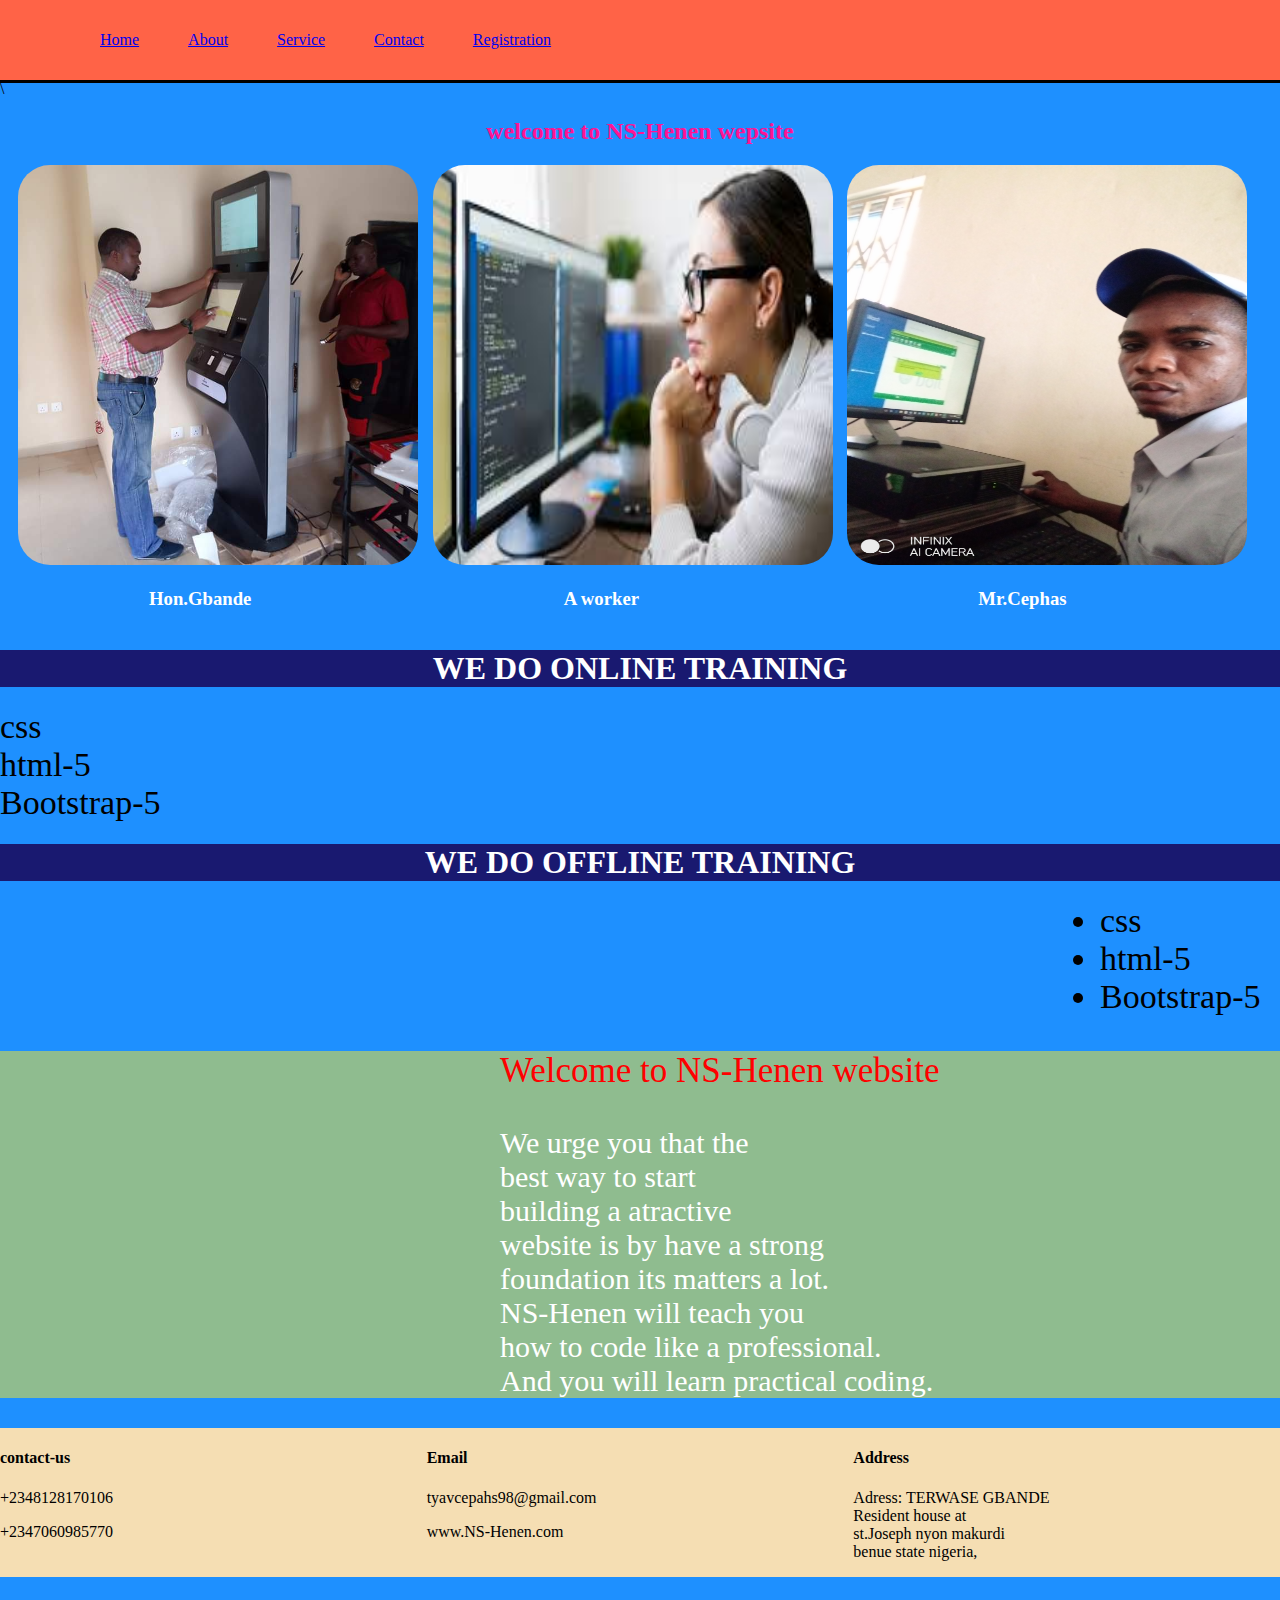
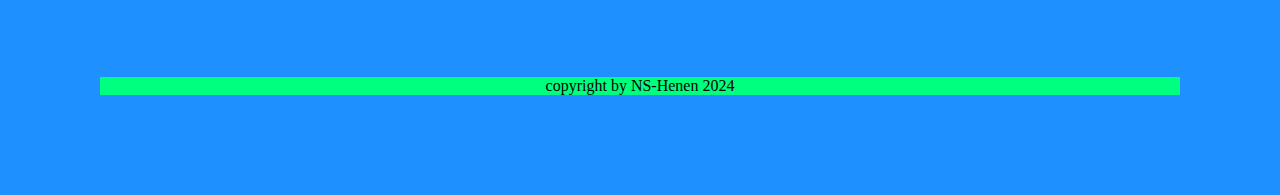
<file: my network/index.html>
<!DOCTYPE html>
<html lang="en">
<head>
    <meta charset="UTF-8">
    <meta http-equiv="X-UA-Compatible" content="IE=edge">
    <meta name="viewport" content="width= , initial-scale=1.0">
    <title>NS-Henen</title>
<link href="https://cdn.jsdelivr.net/npm/bootstrap@5.2.3/dist/css/bootstrap.min.css" rel="stylesheet" integrity="sha384-rbsA2VBKQhggwzxH7pPCaAqO46MgnOM80zW1RWuH61DGLwZJEdK2Kadq2F9CUG65" crossorigin="anonymous">
    <link rel="stylesheet" href="style.css">
</head>
<body>
    <!--navigation-->
    <nav>
        <ul>
            <li><a href="index.html" class="active">Home</a></li>
            <li><a href="About-us.html" target="_blank">About</a></li>
            <li><a href="Service.html">Service</a></li>
            <li><a href="Contact.html">Contact</a></li>
            <li id="Registration"><a href="Registration.html">Registration</a></li>
       </ul>
    </nav>
    <!--the end of navgation-->\
    <h2>welcome to NS-Henen wepsite</h2>
    <!--images-->
    <section>
        <div class="images-img">
          <div class="first-image">
            <img style="width: 400px; height=400px; border-radius: 2em" src="images/picture1.jpg.jpg" alt="gbande">
            <h3>Hon.Gbande</h3>
          </div>
            <div class="second-image">
                <img style="width:400px; height:400px; border-radius: 2em;" src="images/picture7.jpg.jpeg" alt="student">
                <h3>A worker</h3>
            </div>
            <div class="third-image">
                <img style="width: 400px; height: 400px; border-radius: 2em;" src="images/picture6.jpg.jpg" alt="student2">
                <h3>Mr.Cephas</h3>
            </div>
        </div>
    </section>
    <!--the end images-->
    <section>
        <h1>WE DO ONLINE TRAINING</h1>
        <li style="font-size: 34px;">css</li>
        <li style="font-size: 34px;">html-5</li>
        <li style="font-size: 34px;">Bootstrap-5</li>
    </section>
    <section>
        <h1>WE DO OFFLINE TRAINING</h1>
        <li style="margin-left: 1100px; font-size: 34px;">css</li>
        <li style="margin-left: 1100px; font-size: 34px;">html-5</li>
        <li style="margin-left: 1100px; font-size: 34px;">Bootstrap-5</li>
    </section>
    <!--welcome adress-->
    <section>
        <div style="background-color: darkseagreen;" class="welcome-adress">
            <p style="font-size: 35px; margin-left: 500px; color: red;">Welcome to NS-Henen website</p>
          <p style="margin-left: 500px; font-size: 30px; color: white;">We urge you that the 
            <br> best way to start <br> building a atractive
              <br> website is by have a strong <br> foundation its matters a lot.
              <br> NS-Henen will teach you <br> how to code like a professional.
              <br> And you will learn practical coding.
          </p>
        </div> 
    </section>
    <!--end of welcome adress-->
     <!--footer-->
     <section>
        <footer>
            <div class="footer">
                 <div class="contact">
                     <h4>contact-us</h4>
                     <p>+2348128170106</p>
                     <p>+2347060985770</p>
                 </div>
               <div class="Email">
                    <h4>Email</h4>
                    <p>tyavcepahs98@gmail.com</p>
                    <p>www.NS-Henen.com</p> 
               </div>
               <div class="Address">
                    <h4>Address</h4>
                    <p>Adress: TERWASE GBANDE <br> Resident house 
                    at <br> st.Joseph nyon makurdi <br> benue state nigeria,</p>
               </div>
            </div>
        </footer>
     </section>
     <!--end of the footer-->
    <!--footer-down-->
    <section>
    <div class="footer-down">
        <p>copyright by NS-Henen 2024</p>
    </div>
</section>
<!--end of footer-down-->
<script src="https://cdn.jsdelivr.net/npm/bootstrap@5.2.3/dist/js/bootstrap.bundle.min.js" integrity="sha384-kenU1KFdBIe4zVF0s0G1M5b4hcpxyD9F7jL+jjXkk+Q2h455rYXK/7HAuoJl+0I4" crossorigin="anonymous"></script>
</body>
</html>
</file>
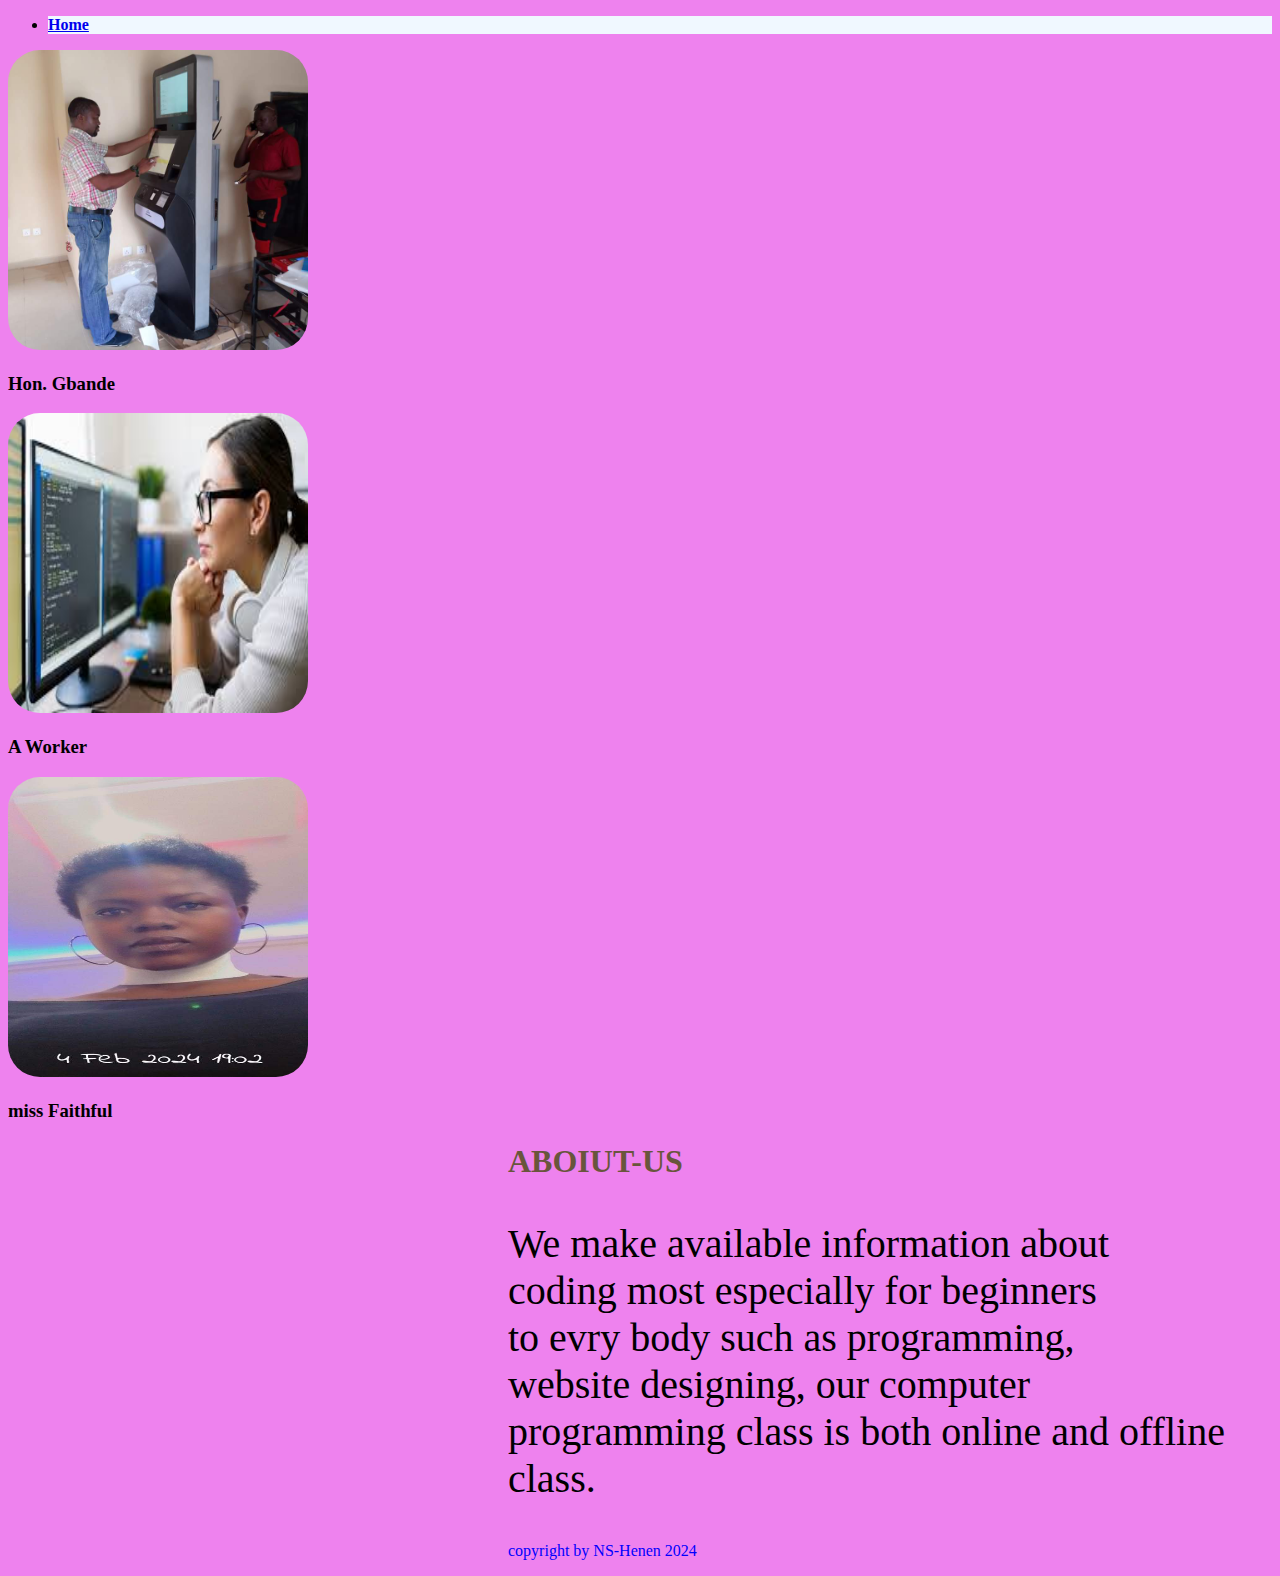
<file: my network/About-us.html>
<!DOCTYPE html>
<html lang="en">
<head>
    <meta charset="UTF-8">
    <meta http-equiv="X-UA-Compatible" content="IE=edge">
    <meta name="viewport" content="width=device-width, initial-scale=1.0">
    <title>About-us</title>
<link href="https://cdn.jsdelivr.net/npm/bootstrap@5.2.3/dist/css/bootstrap.min.css" rel="stylesheet" integrity="sha384-rbsA2VBKQhggwzxH7pPCaAqO46MgnOM80zW1RWuH61DGLwZJEdK2Kadq2F9CUG65" crossorigin="anonymous">
</head>
<body style="background-color: violet;">
    <nav>
        <ul>
            <li style="background-color: aliceblue;"><a href="index.html" class="active"><b>Home</b></a></li>
        </ul>
    </nav>
    <!--photos-->
    <section>
        <div class="container">
            <div class="row">
                <div class="col-6">
                    <img style="width: 300px; height: 300px; border-radius: 2em;" src="images/picture1.jpg.jpg" alt="coding class">
                    <h3>Hon. Gbande</h3>
                </div>
                <div class="col-6">
                    <img style="width: 300px; height: 300px; border-radius: 2em;" src="images/picture7.jpg.jpeg" alt="coding class">
                    <h3>A Worker</h3>
                </div>
                <div class="col-6">
                   <img style="width: 300px; height: 300px; border-radius: 2em;" src="images/picture3.jpg.jpg" alt="coding class">
                   <h3>miss Faithful</h3>
                </div>
            </div>
        </div>
    </section>
    <!--end of the photos-->
    <!--about-us-->
    <h1 style=" color: rgb(105, 85, 60); margin-left:500px">ABOIUT-US</h1>
    <P style="font-size: 40px; margin-left: 500px;">We make available information about <br>
         coding most especially for beginners
     <br> to evry body such as programming, <br>website designing, our computer <br>programming 
      class is both online and offline class.   
    </P>
    <!--end of about us-->
    <!--footerdown-->
    <section>
        <div class="footer-down">
            <p style="color: blue; margin-left: 500px;">copyright by NS-Henen 2024</p>
        </div>
    </section>
    <!--footerdown-->
<script src="https://cdn.jsdelivr.net/npm/bootstrap@5.2.3/dist/js/bootstrap.bundle.min.js" integrity="sha384-kenU1KFdBIe4zVF0s0G1M5b4hcpxyD9F7jL+jjXkk+Q2h455rYXK/7HAuoJl+0I4" crossorigin="anonymous"></script>
</body>
</html>
</file>
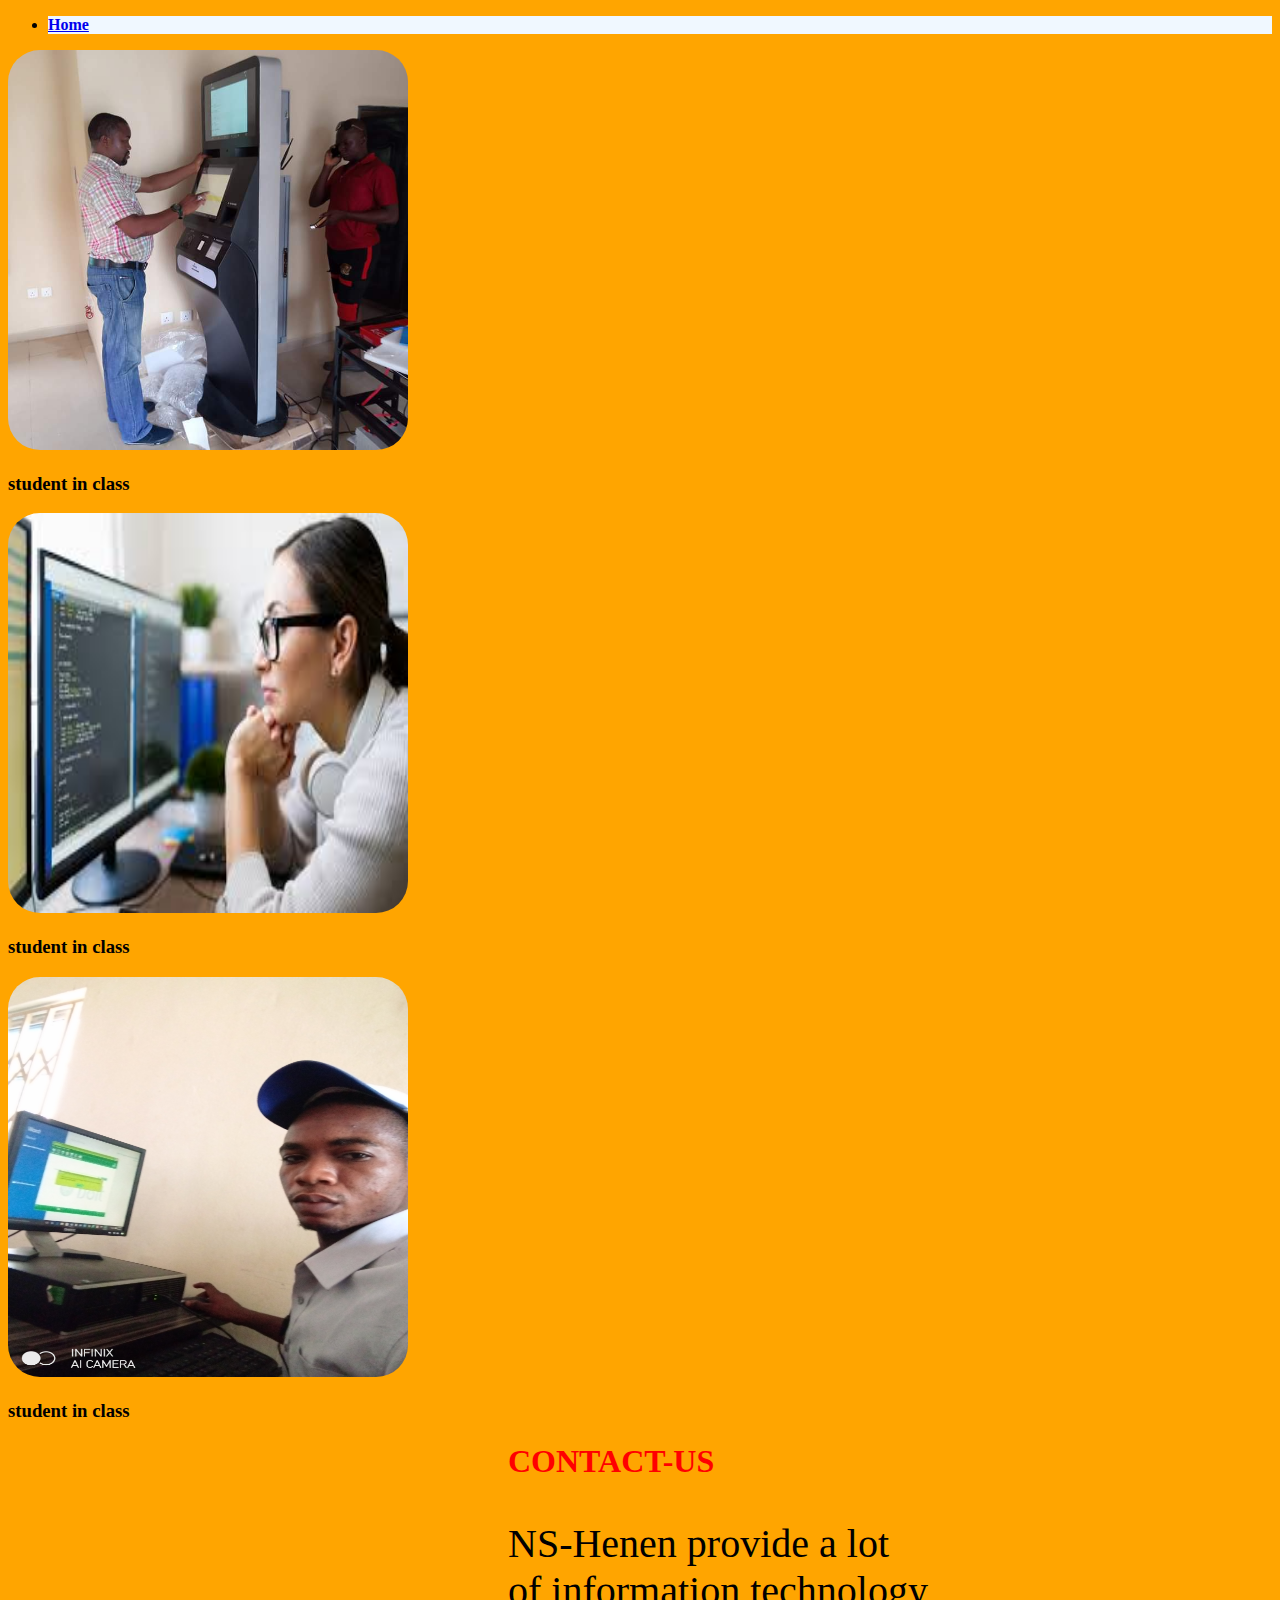
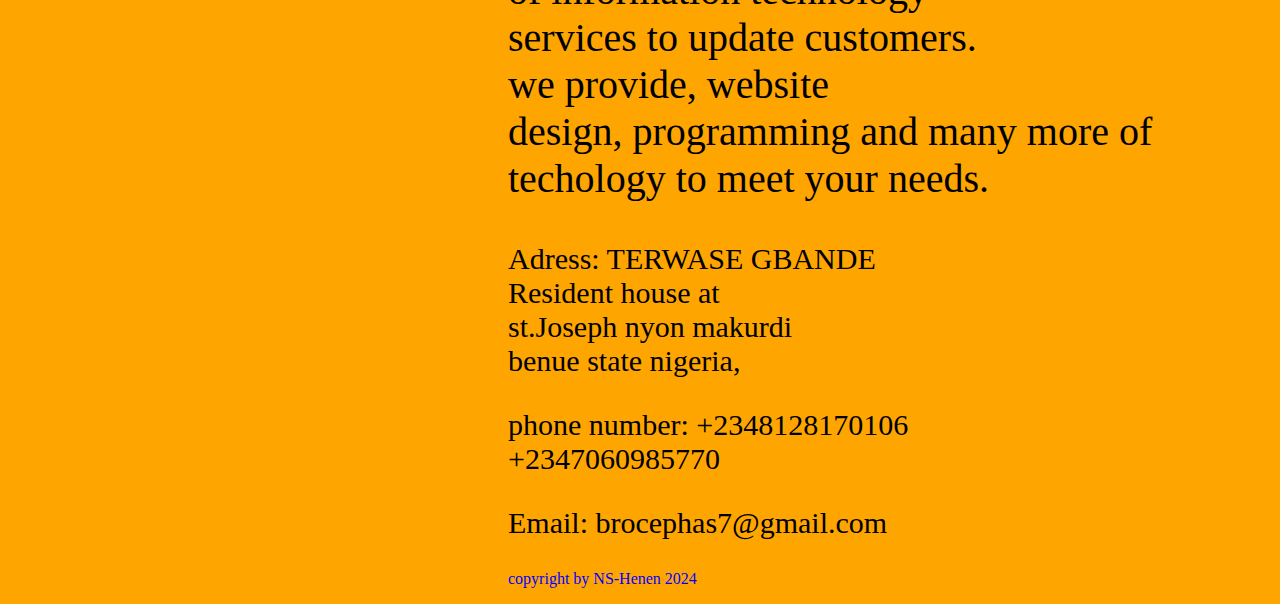
<file: my network/Contact.html>
<!DOCTYPE html>
<html lang="en">
<head>
    <meta charset="UTF-8">
    <meta http-equiv="X-UA-Compatible" content="IE=edge">
    <meta name="viewport" content="width=device-width, initial-scale=1.0">
    <title>contact</title>
<link href="https://cdn.jsdelivr.net/npm/bootstrap@5.2.3/dist/css/bootstrap.min.css" rel="stylesheet" integrity="sha384-rbsA2VBKQhggwzxH7pPCaAqO46MgnOM80zW1RWuH61DGLwZJEdK2Kadq2F9CUG65" crossorigin="anonymous">
</head>
<body style="background-color: orange;">
    <nav>
        <ul>
            <li style="background-color: aliceblue;"><a href="index.html" class="active"><b>Home</b></a></li>
        </ul>
    </nav>
    <!--photos-->
    <div class="container">
        <div class="row">
            <div class="col-6">
              <img style="width: 400px; height: 400px; border-radius: 2em;" src="images/picture1.jpg.jpg" alt="computer class">
              <h3>student in class</h3>
            </div>
            <div class="col-6">
                <img style="width: 400px; height: 400px; border-radius: 2em;" src="images/picture7.jpg.jpeg"coding class">
                <h3>student in class</h3>
            </div>
            <div class="col-6">
               <img style="width: 400px; height: 400px; border-radius: 2em;" src="images/picture6.jpg.jpg" alt="coding class">
               <h3>student in class</h3>
            </div>
        </div>
    </div>
    <!--end of the photos-->
    <!--contact-->
    <h1 style="color: red; margin-left: 500px;">CONTACT-US</h1>
    <p style="font-size: 40px; margin-left: 500px;">NS-Henen provide a lot <br> of information
        technology <br> services to update customers.
       <br> we provide, website <br> design, programming 
         and many more of <br> techology to meet your needs.
    </p>
    <div class="contact-us">
        <p style="font-size: 30px; margin-left: 500px;">Adress: TERWASE GBANDE <br> Resident house 
            at <br> st.Joseph nyon makurdi <br> benue state nigeria,
       </p>
        <p style="font-size: 30px; margin-left: 500px;">phone number: +2348128170106 <br>+2347060985770</p>
        <p style="font-size: 30px; margin-left: 500px;">Email: brocephas7@gmail.com</p>
    </div>
    <!--end of contact-->
    <!--footewr-down-->
    <section>
        <div class="footer-down">
            <p style="color: blue; margin-left: 500px;">copyright by NS-Henen 2024</p>
        </div>
    </section>
    <!--end of footer-down-->
<script src="https://cdn.jsdelivr.net/npm/bootstrap@5.2.3/dist/js/bootstrap.bundle.min.js" integrity="sha384-kenU1KFdBIe4zVF0s0G1M5b4hcpxyD9F7jL+jjXkk+Q2h455rYXK/7HAuoJl+0I4" crossorigin="anonymous"></script>  
</body>
</html>
</file>
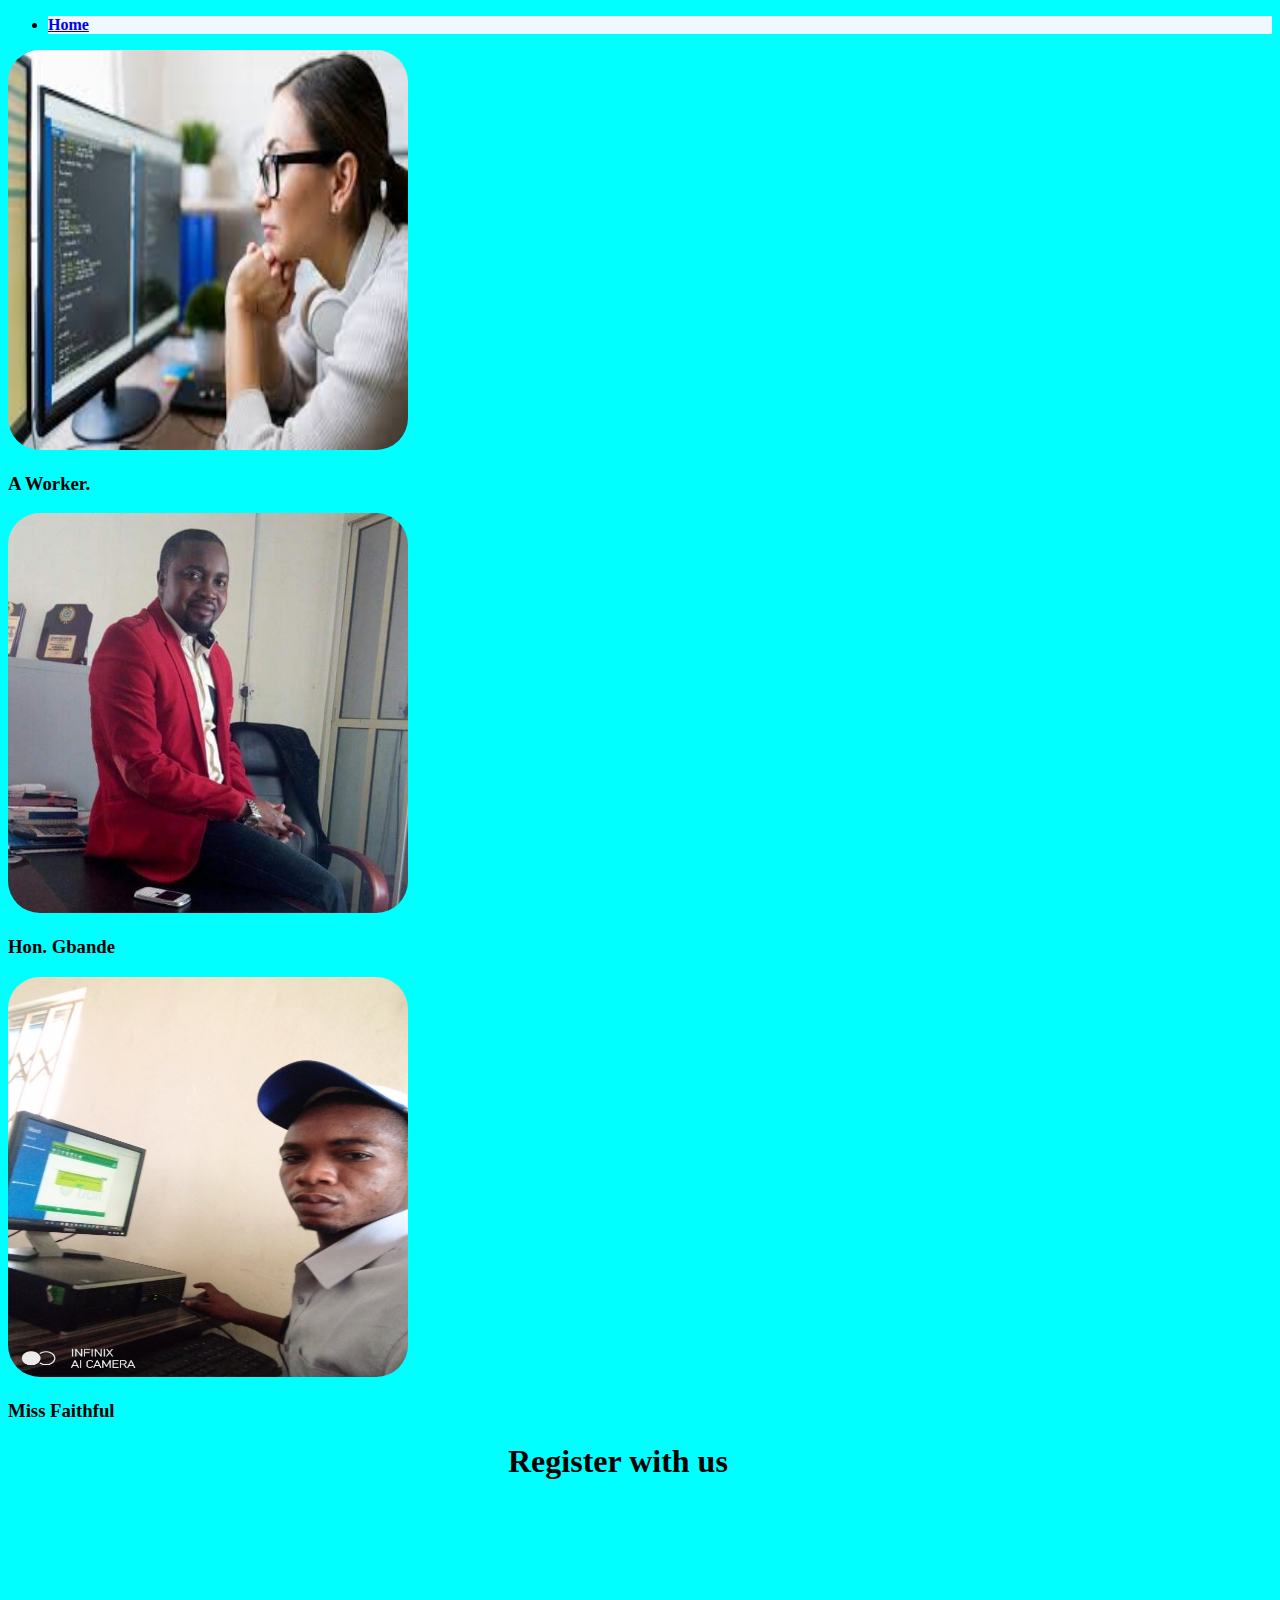
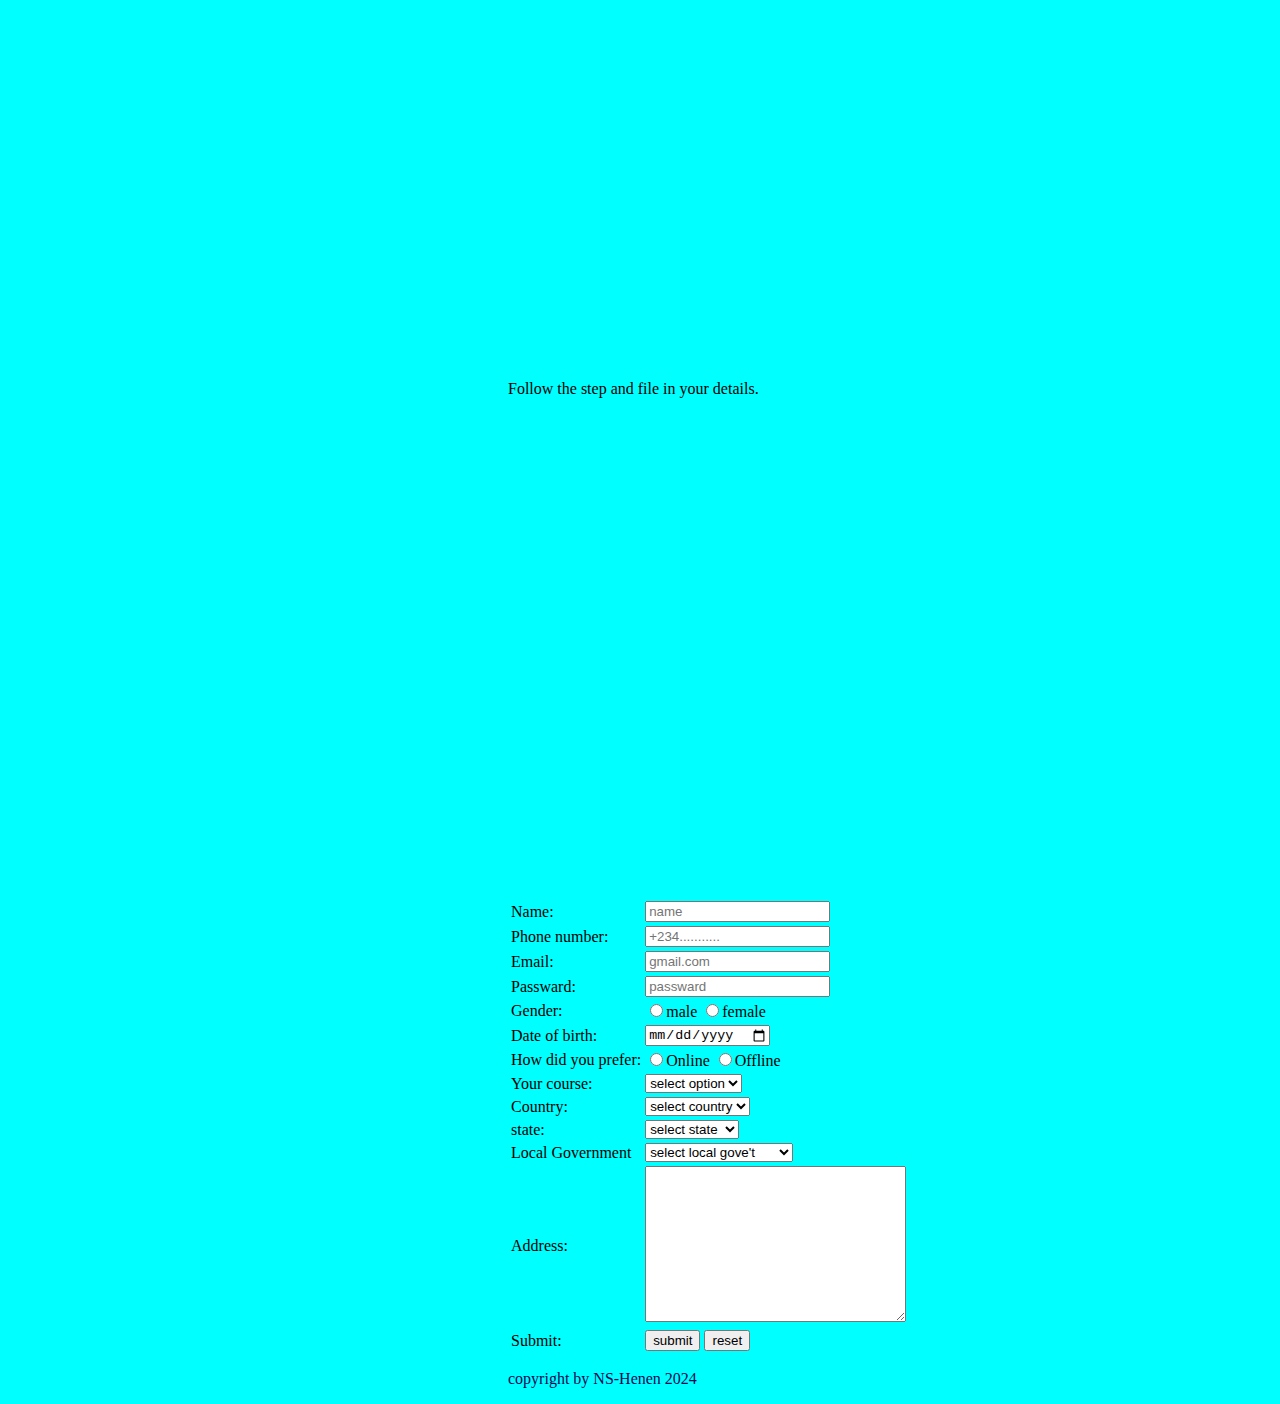
<file: my network/Registration.html>
<!DOCTYPE html>
<html lang="en">
<head>
    <meta charset="UTF-8">
    <meta http-equiv="X-UA-Compatible" content="IE=edge">
    <meta name="viewport" content="width=device-width, initial-scale=1.0">
    <title>Registration</title>
<link href="https://cdn.jsdelivr.net/npm/bootstrap@5.2.3/dist/css/bootstrap.min.css" rel="stylesheet" integrity="sha384-rbsA2VBKQhggwzxH7pPCaAqO46MgnOM80zW1RWuH61DGLwZJEdK2Kadq2F9CUG65" crossorigin="anonymous">
</head>
<body style="background-color: aqua;">
    <nav>
        <ul>
            <li style="background-color: aliceblue;"><a href="index.html" class="active"><b>Home</b></a></li>
        </ul>
    </nav>
    <!--photos-->
    <section>
            <div class="container-primary">
                <div class="row">
                    <div class="col-6">
                        <img style="width: 400px; height: 400px; border-radius: 2em;" src="images/picture7.jpg.jpeg" alt="student in class">
                        <h3>A Worker.</h3>
                    </div>
                    <div class="col-6">
                        <img style="width: 400px; height: 400px; border-radius: 2em;" src="images/picture4.jpg.jpg" alt="coding class">
                        <h3>Hon. Gbande</h3>
                    </div>
                    <div class="col-6">
                        <img style="width: 400px; height: 400px; border-radius: 2em;" src="images/picture5.jpg" alt="student in class">
                        <h3>Miss Faithful</h3>
                    </div>
                </div>
            </div>
    </section>
    <!--end of the photos-->
    <!--registration-->
    <h1 style=" right: 500px; margin-left: 500px;">Register with us</h1>
    <p style="margin: 500px; font-size: medium;">Follow the step and file in your details.</p>
    <table style="margin-left: 500px;">
     <tr>
        <td>
            Name:
        </td>
        <td>
            <input type="text" placeholder="name">
        </td>
     </tr>
     <tr>
        <td>
            Phone number:
        </td>
        <td>
            <input type="text" placeholder="+234...........">
        </td>
     </tr>
     <tr>
        <td>
            Email:
        </td>
        <td>
            <input type="text" placeholder="gmail.com">
        </td>
     </tr>
     <tr>
        <td>
            Passward:
        </td>
        <td>
            <input type="text" placeholder="passward">
        </td>
     </tr>
     <tr>
        <td>
            Gender:
        </td>
        <td>
            <input type="radio" name="gender">male
            <input type="radio" name="gender">female
        </td>
     </tr>
     <tr>
        <td>
            Date of birth:
        </td>
        <td>
           <input type="date">
        </td>
     </tr>
     <tr>
        <td>
            How did you prefer:
        </td>
        <td>
            <input type="radio" name="choose">Online
            <input type="radio" name="choose">Offline
        </td>
     </tr>
     <tr>
        <td>
            Your course:
        </td>
        <td>
            <select>
               <option>select option</option>
               <option>css</option>
               <option>html-5</option>
               <option>bootstrap-5</option>
            </select>
        </td>
     </tr>
     <tr>
        <td>
            Country:
        </td>
        <td>
         <select>
            <option>select country</option>
            <option>Nigeria</option>
            <option>USA</option>
            <option>Ghana</option>
         </select>
      </td>
     </tr>
     <tr>
        <td>
            state:
        </td>
        <td>
            <select>
                <option>select state</option>
                <option>Benue state</option>
                <option>New york</option>
                <option>Accra</option>
            </select>
        </td>
     </tr>
     <tr>
        <td>
            Local Government
        </td>
        <td>
            <select>
                <option>select local gove't</option>
                <option>Makurdi</option>
                <option>Lower mahattan</option>
                <option>Gold coast city Accra</option>
            </select>
        </td>
     </tr>
     <tr>
        <td>
            Address:
        </td>
           <td>
            <textarea name="address" id="address" cols="30" rows="10"></textarea>
           </td>
       </tr>
     <tr>
        <td>
            Submit:
        </td>
        <td>
            <input type="submit" value="submit">
            <input type="reset" value="reset">
        </td>
     </tr>
   </table>
       <!--end of registration-->
        <!--footer-dowen-->
        <section>
            <div class="footer-down">
                <p style="color: rgb(7, 7, 83); margin-left: 500px;">copyright by NS-Henen 2024</p>
            </div>
        </section>
        <!--end of footer-down-->
<script src="https://cdn.jsdelivr.net/npm/bootstrap@5.2.3/dist/js/bootstrap.bundle.min.js" integrity="sha384-kenU1KFdBIe4zVF0s0G1M5b4hcpxyD9F7jL+jjXkk+Q2h455rYXK/7HAuoJl+0I4" crossorigin="anonymous"></script>
</body>
</html>
</file>
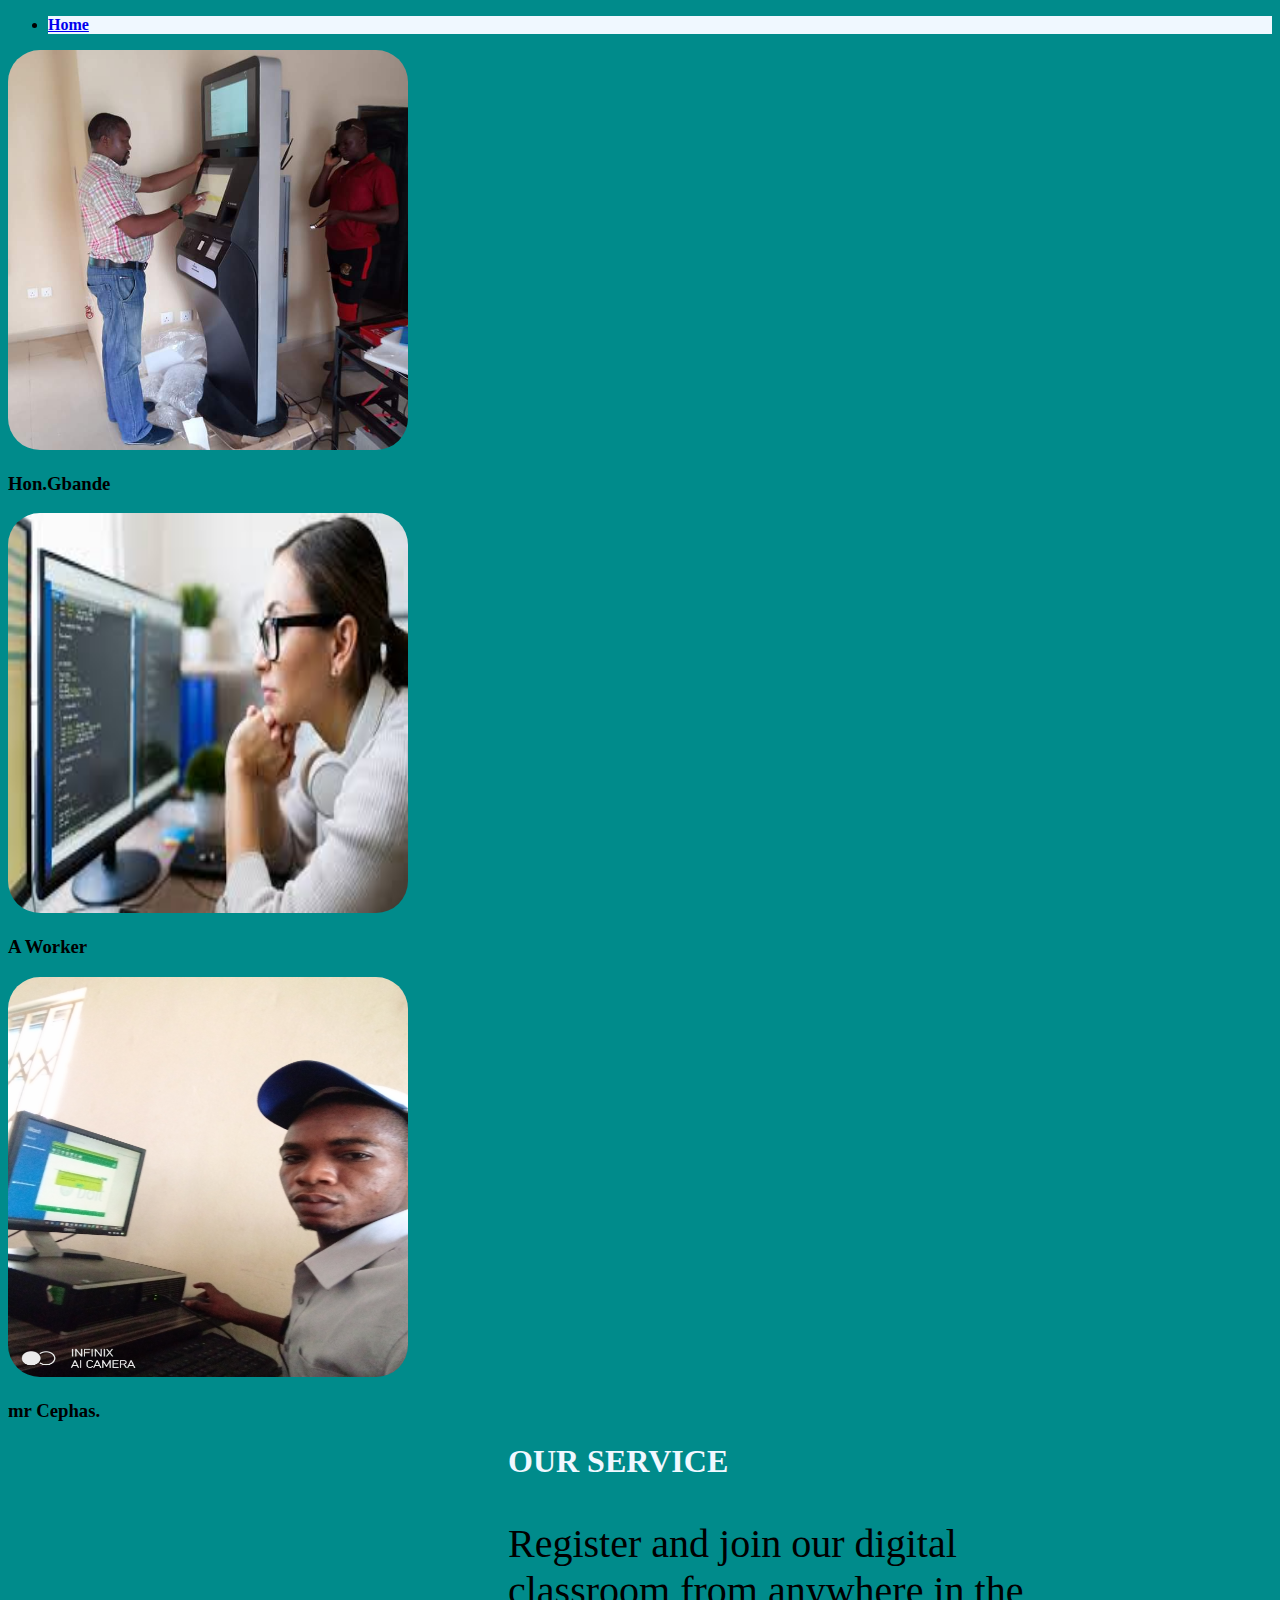
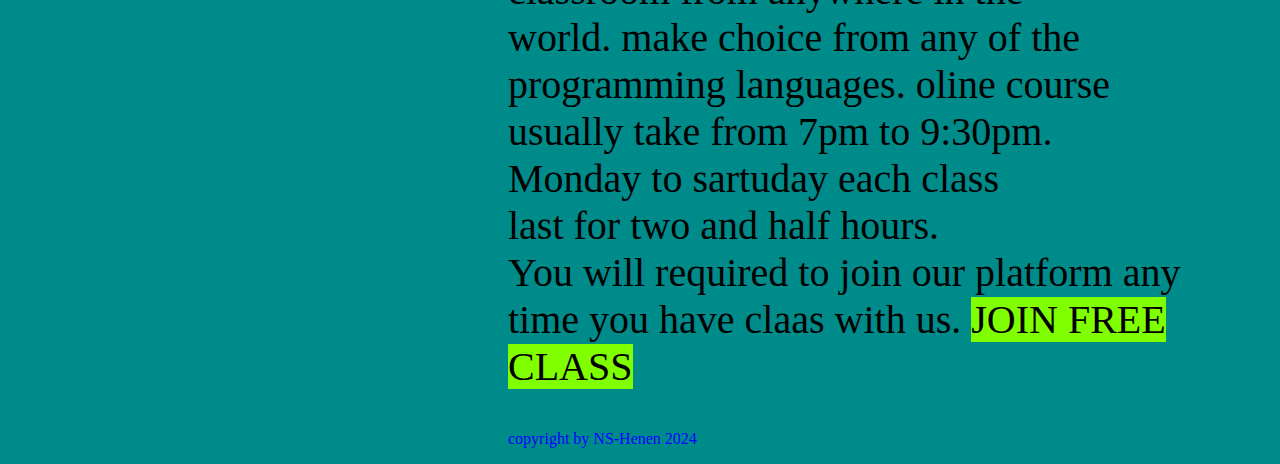
<file: my network/Service.html>
<!DOCTYPE html>
<html lang="en">
<head>
    <meta charset="UTF-8">
    <meta http-equiv="X-UA-Compatible" content="IE=edge">
    <meta name="viewport" content="width=device-width, initial-scale=1.0">
    <title>our service</title>
<link href="https://cdn.jsdelivr.net/npm/bootstrap@5.2.3/dist/css/bootstrap.min.css" rel="stylesheet" integrity="sha384-rbsA2VBKQhggwzxH7pPCaAqO46MgnOM80zW1RWuH61DGLwZJEdK2Kadq2F9CUG65" crossorigin="anonymous">
</head>
<body style="background-color: darkcyan;">
    <nav>
        <ul>
            <li style="background-color: aliceblue;"><a href="index.html" class="active"><b>Home</b></a></li>
        </ul>
    </nav>
    <!--photos-->
    <section>
        <div class="container">
            <div class="row">
                <div class="col-6">
                    <img style="width: 400px; height: 400px; border-radius: 2em;" src="images/picture1.jpg.jpg" alt="student in class">
                    <h3>Hon.Gbande</h3>
                </div>
                <div class="col-6">
                    <img style="width: 400px; height: 400px; border-radius: 2em;" src="images/picture7.jpg.jpeg" alt="student in class">
                    <h3>A Worker</h3>
                </div>
                <div class="col-6">
                    <img style="width: 400px; height: 400px; border-radius: 2em;" src="images/picture5.jpg" alt="student in class">
                    <h3>mr Cephas.</h3>
                </div>
            </div>
        </div>
    </section>
    <!--end of photo-->
    <!--service-->
    <h1 style="color: aliceblue; margin-left: 500px;">OUR SERVICE</h1>
    <P style="font-size: 40px; margin-left: 500px;">Register and join our digital 
        <br> classroom from anywhere in 
        the <br>world. make choice from any of 
        the <br> programming languages. oline course 
        <br> usually take from 7pm to 9:30pm. 
        <br> Monday to sartuday each class 
        <br> last for two and half hours. <br> You will 
        required to join our platform 
        any <br> time you have claas with us. <a style="background-color:chartreuse;">JOIN FREE CLASS</b></a>
    </P>
    <!--end of our service-->
    <!--footer-down-->
    <section>
        <div class="footer-down">
            <p style="color: blue; margin-left: 500px;">copyright by NS-Henen 2024</p>
        </div>
    </section>
    <!--end of footer-down-->
<script src="https://cdn.jsdelivr.net/npm/bootstrap@5.2.3/dist/js/bootstrap.bundle.min.js" integrity="sha384-kenU1KFdBIe4zVF0s0G1M5b4hcpxyD9F7jL+jjXkk+Q2h455rYXK/7HAuoJl+0I4" crossorigin="anonymous"></script>
</body>
</html>
</file>
<file: my network/style.css>
body{
    background-color: dodgerblue;
    padding: 0;
    margin: 0;
}
nav{
    background-color: tomato;
    padding: 15px;
    box-shadow: 0 03px;
}
nav li{
display: inline;
padding-left: 45px;
}
h2{
    color: deeppink;
    text-align: center;
}
.images-img{
    display: grid;
    grid-template-columns: repeat(3, 1fr);
    margin-left: 7px;
    margin: 18px;
}
.images{
    margin: 17em;
    width: 400px;
    height: 400px;
    border-radius: 2em;
}
h3{
    color: white;
    margin-left: 7em;
}
h1{
    background-color: midnightblue;
    text-align: center;
    color: white;
}
.welcome-adress{
    font-size: 30px
}
.welcome-adress{
    background-color: darkgray;
}
.footer{
    background-color: wheat;
    display: grid;
    grid-template-columns: repeat(3, 1fr);
}
.footer-down{
    margin: 100px;
    background-color: springgreen;
    text-align: center;
}
</file>
